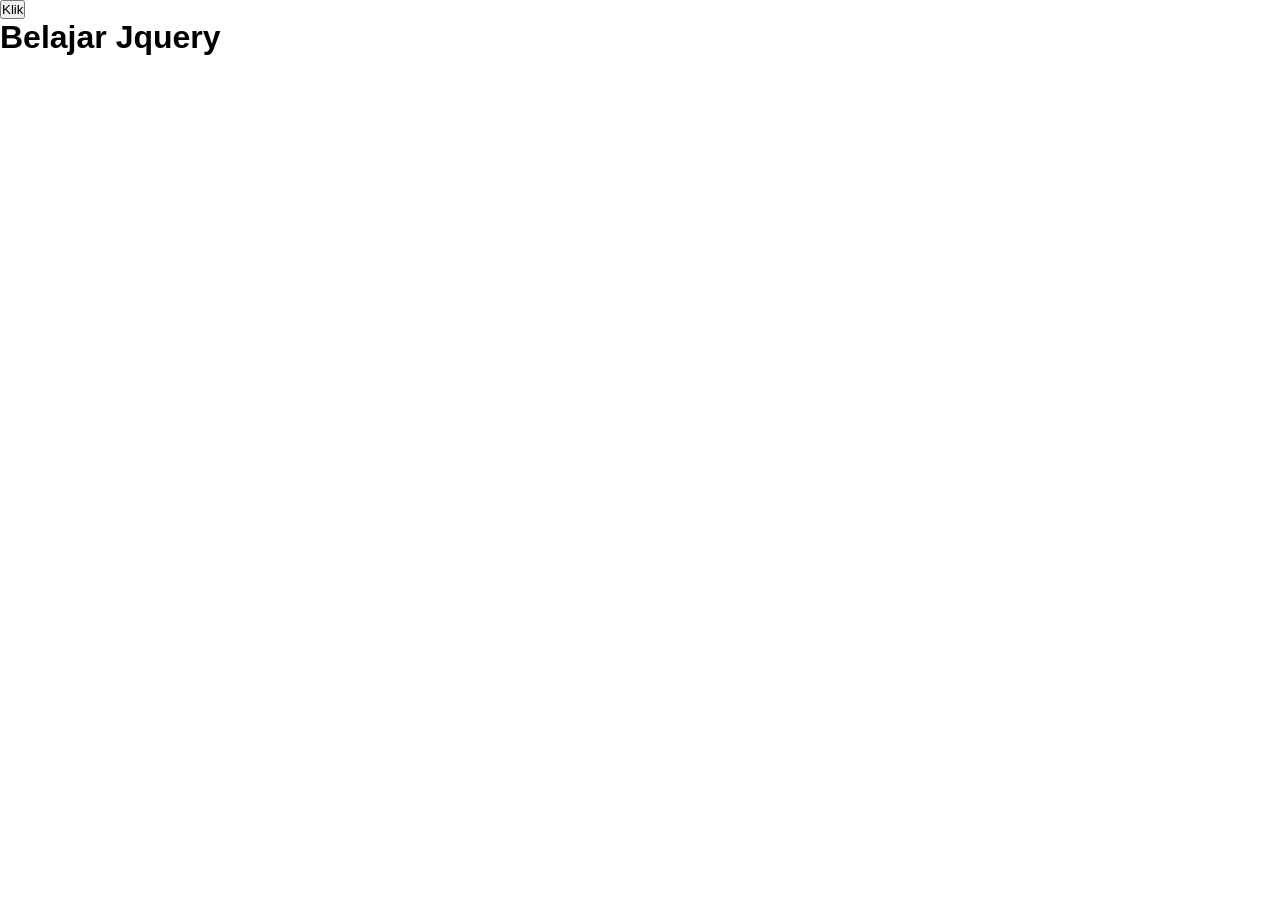
<file: javascript/index.html>
<!DOCTYPE html>
<html lang="en">
    <head>
        <meta charset="UTF-8">
        <meta name="viewport" content="width=device-width, initial-scale=1.0">
        <title>Belajar Javascript</title>
        <script src="js/jquery.js" defer></script>
        <script src="js/latjquery.js" defer></script>
        <link rel="stylesheet" href="style.css">
    </head>
    <body>
        <div>
            <button id="klik">Klik</button>
            <div id="isi">

            </div>
        </div>
        <!-- <div class="container">
            <div class="panel">
                <input type="number" id="tampil" value="0">
            </div>
            <div class="btn-angka">
                <button>0</button>
                <button>1</button>
                <button>2</button>
                <button>3</button>
                <button>4</button>
                <button>5</button>
                <button>6</button>
                <button>7</button>
                <button>8</button>
                <button>9</button>
            </div>
            <div class="btn-mat">
                <button>clear</button>
                <button>+</button>
                <button>-</button>
                <button>*</button>
                <button>/</button>
                <button>=</button>
            </div>
        </div> -->
        <!-- <div id="barang"></div> -->
        <!-- <div class="content">
            <div class="main">
                <div class="produk"></div>
            </div>
        </div> -->
    </body>
</html>
</file>
<file: javascript/style.css>
*{
    margin: 0;
    padding: 0;
    box-sizing: border-box;
    font-family: Arial, Helvetica, sans-serif;
}

/* header */
.logo img{
    width: 200px;
    display: block;
    margin: auto;
}
.header{
    margin: 1%;
}
.nav-left,
.nav-right{
    background-color: rgb(224, 159, 159);
}
.nav-left ul,
.nav-right ul{
    list-style: none;
} 
.nav-left a,
.nav-right a{
    text-decoration: none;
    display: block;
    padding: 10px;
    color: #fff;
} 
.nav-left a:hover{
    background: rgb(243, 221, 221);
}
.nav-right a:hover{
    background: rgb(243, 221, 221);
}
@media screen and (min-width: 560px){
    .header{
        width: 960px;
        margin: auto;
        display: flex;
        margin-top: 1%;
        justify-content: space-between;
    }
    .nav-left ul{
        display: flex;
    }
    .nav-right ul{
        display: flex;
    }
    .nav-left,
    .nav-right{
    background: none;
    }
    .nav-left a,
    .nav-right a{
    color: black;
    }
}
/* main */
.main{
    margin-top: 20px;
}
.main-left img{
    width: 250px;
    display: block;
    margin: auto;
}
.main-right {
    text-align: center;
    margin-top: 20px;
}
@media(min-width: 560px){
    .main{
        width: 960px;
        margin: auto;
        display: flex;
        margin-top: 30px;
        justify-content: center;
    }
    .main-left img{
        width: 600px;
    }
    .main-right{
        margin: auto;
        text-align: left;
        margin-left: 30px;
    }
    .main-right h2{
        margin-bottom: 10px;
        font-size: 20px;
        font-family: -apple-system, BlinkMacSystemFont, 'Segoe UI', Roboto, Oxygen, Ubuntu, Cantarell, 'Open Sans', 'Helvetica Neue', sans-serif;
    }
}

/* Produk */
.display{
    margin-top: 3%;
    text-align: center;
    color: blue;
}
.image img{
    width: 250px;
    display: block;
    margin: auto;
}
.produk-content{
    text-align: center;
    margin: 20px;
}
.deskripsi p{
    font-size: 15px;
}
@media (min-width: 560px){
    .produk{
        width: 960px;
        margin: auto;
        display: flex;
        flex-wrap: wrap;
        justify-content: center;
    }
    .produk-content{
        height: 300px;
    }
    .image{
        height: 200px;
        width: 200px;
    }
    .image img{
        width: 200px;
        display: block;
        margin: auto;
    }
    .display{
        font-size: 30px;
    }
}

.btn-beli > button {
    font-size: large;
    width: 50px;
    height: 30px;
}

/* informasi */
.info{
    margin-top: 20px;
    display: flex;
    flex-wrap: wrap;
    justify-content: center;
}
.info-content{
    height: 70px;
    width: 180px;
    display: flex;
    align-items: center;
}
.icon img{
    width: 50px;
    display: block;
    margin-right: 10px;
}
.info-isi h2{
    font-size: 15px;
}
.info-isi p{
    font-size: 12px;
}
@media (min-width: 560px){
    .info{
        width: 960px;
        margin: auto;
        justify-content: space-between;
    }
}

/* medsos */
.medsos-icon img{
    width: 50px;
    margin: 10px;
}
.medsos-icon{
    display: flex;
    justify-content: center;
}
.medsos-isi{
    text-align: center;
    padding: 10px;
    font-size: 15px;
}
.medsos-form{
    height: 50px;
    background: rgb(83, 80, 80);
    display: flex;
    justify-content: center;
    align-items: center;
}
.medsos-form form input{
    width: 200px;
    height: 25px;
    background: rgb(163, 227, 238);
    border: none;
    border-top-left-radius: 5px;
    border-bottom-left-radius: 5px;
    margin-right: -4px;
}
.medsos-form form input[type="email"]{
    padding: 10px;
}
.medsos-form form button{
    height: 25px;
    padding: 5px;
    text-transform: uppercase;
    background: rgb(163, 227, 238);
    border: none;
    border-top-right-radius: 5px;
    border-bottom-right-radius: 5px;
}
@media (min-width: 560px){
    .medsos{
        width: 960px;
        margin: auto;
        margin-top: 20px;
    }
}

/* footer */
footer{
    margin-bottom: 100px;
    background: rgb(83, 80, 80);
    color: #fff;
    display: flex;
}
.logo-bank img{
    width: 70px;
}
.identitas{
    flex: 1;
}
.sitemap{
    flex: 1;
}
.sitemap li{
    list-style: none;
    padding-top: 10px;
}
.sitemap li a{
    text-decoration: none;
    color: #fff;
}
.payment{
    flex: 1;
}
.sitemap h2, .identitas h2{
    font-size: 14px;
}
.identitas p{
    font-size: 12px;
}
.sitemap a{
    font-size: 12px;
}
.bank p{
    font-size: 10px;
}
.bank h3{
    font-size: 12px;
}
.bank{
    padding-bottom: 15px;
}
@media (min-width: 560px){
    footer{
        width: 960px;
        margin: auto;
        padding-top: 20px;
    }
    .sitemap h2, .identitas h2{
        font-size: 20px;
    }
    .identitas p{
        font-size: 15px;
    }
    .sitemap a{
        font-size: 15px;
    }
}
</file>
